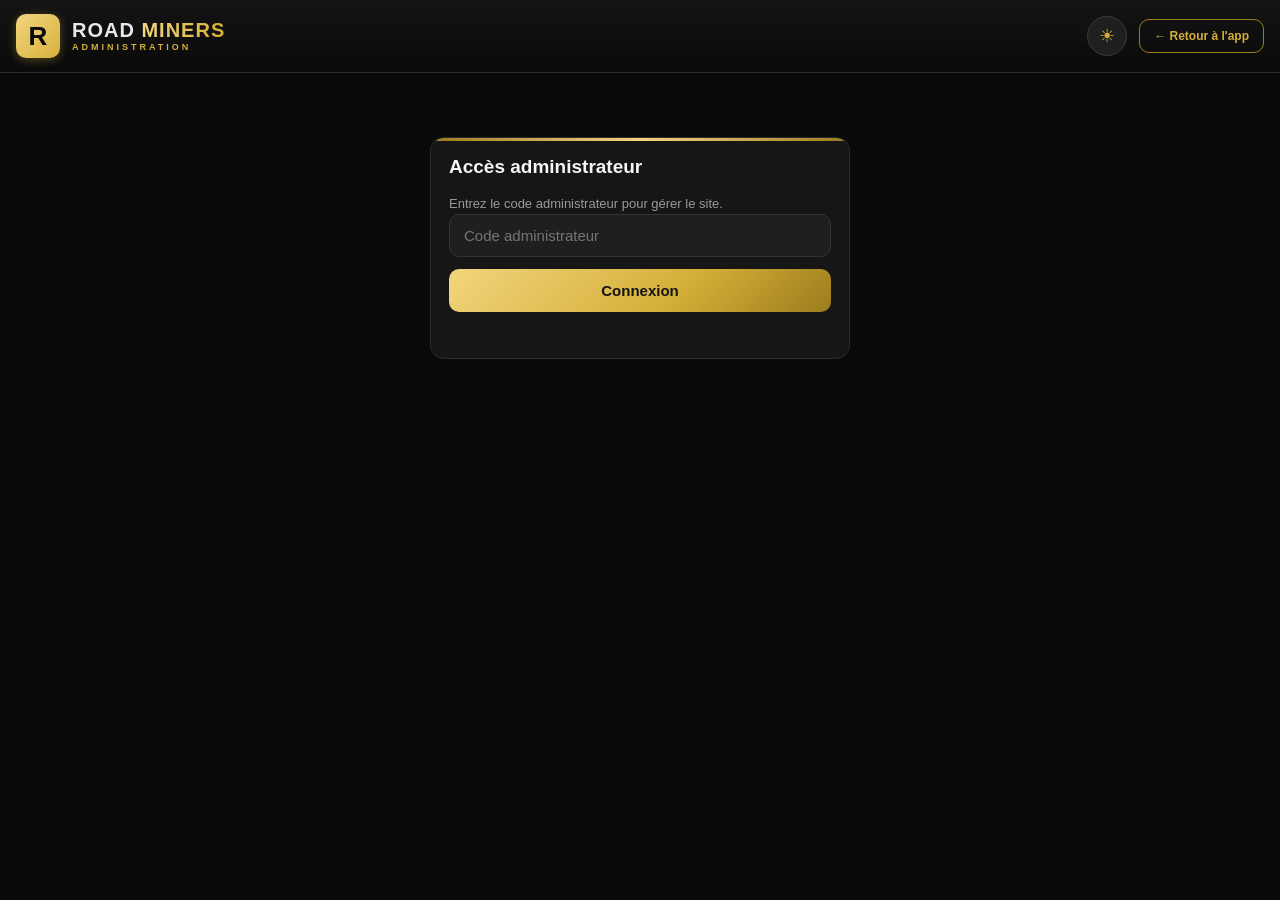
<file: admin.html>
<!DOCTYPE html>
<html lang="fr">
<head>
<meta charset="UTF-8">
<meta name="viewport" content="width=device-width, initial-scale=1.0, viewport-fit=cover">
<meta name="theme-color" content="#0a0a0a">
<meta name="robots" content="noindex">
<title>ROAD MINERS — Administration</title>
<link rel="icon" href="icons/icon-192.png">
<link rel="stylesheet" href="styles.css">
</head>
<body>

<header class="app-header">
  <div class="logo-mark">R</div>
  <div class="logo-text">
    <span class="logo-road">ROAD</span> <span class="logo-miner">MINERS</span>
    <small>ADMINISTRATION</small>
  </div>
  <button id="btn-theme" class="btn-theme" aria-label="Changer de thème">&#9788;</button>
  <a href="index.html" class="btn-outline" style="padding:9px 14px;font-size:12px">&larr; Retour à l'app</a>
</header>

<main id="app" style="height:calc(100dvh - 73px)">
  <section class="view active">

    <!-- Connexion -->
    <div id="adm-login" class="detail-card" style="max-width:420px;margin:48px auto">
      <h2>Accès administrateur</h2>
      <p class="hint-note">Entrez le code administrateur pour gérer le site.</p>
      <input type="password" id="adm-code" class="adm-input" placeholder="Code administrateur" autocomplete="off">
      <button class="btn-gold" id="adm-login-btn" style="width:100%;margin-top:12px">Connexion</button>
      <p id="adm-err" class="blocker-err"></p>
    </div>

    <!-- Tableau de bord -->
    <div id="adm-dash" hidden>

      <div class="adm-tabs">
        <button class="adm-tab-btn active" data-tab="tab-statut">Statut</button>
        <button class="adm-tab-btn" data-tab="tab-codes">Codes d'accès</button>
        <button class="adm-tab-btn" data-tab="tab-achats">Achats</button>
        <button class="adm-tab-btn" data-tab="tab-voyages">Voyages</button>
        <button class="adm-tab-btn" data-tab="tab-systeme">Système</button>
      </div>

      <div class="adm-tab active" id="tab-statut">
      <div class="detail-card">
        <div class="adm-status-row">
          <span id="adm-status-badge" class="verdict">…</span>
          <span class="hint-note" id="adm-status-when" style="margin:0"></span>
        </div>
        <label class="adm-label" for="adm-msg">Message affiché aux visiteurs pendant le blocage :</label>
        <textarea id="adm-msg" class="adm-input" rows="2"></textarea>
        <div class="adm-btn-row">
          <button class="btn-gold" id="adm-toggle" style="flex:1">…</button>
          <button class="btn-outline" id="adm-save-msg" style="flex:1">Enregistrer le message</button>
        </div>
        <p class="hint-note">Quand le site est bloqué : les visiteurs voient ce message et doivent entrer un code d'accès valide. Le tableau de bord admin reste toujours accessible.</p>
      </div>
      </div>

      <div class="adm-tab" id="tab-codes">
      <div class="detail-card">
        <div id="adm-codes"><p class="hint-note">Chargement…</p></div>
        <div class="adm-add">
          <input id="adm-new-code" class="adm-input" placeholder="Nouveau code (ex. MARIE-2026)">
          <input id="adm-new-label" class="adm-input" placeholder="Note (ex. employée Marie)">
          <div class="adm-btn-row">
            <select id="adm-new-role" class="adm-input" style="flex:1">
              <option value="guest">Invité — entre même si le site est bloqué</option>
              <option value="admin">Administrateur — accès à ce tableau de bord</option>
            </select>
            <button class="btn-gold" id="adm-add">Ajouter</button>
          </div>
        </div>
        <p class="hint-note">Un code « invité » débloque l'app pour une personne précise. Désactivez-le pour le révoquer sans le perdre, ou supprimez-le. Le dernier code admin actif ne peut pas être supprimé.</p>
      </div>
      </div>

      <div class="adm-tab" id="tab-achats">
      <h3 class="section-title" style="margin-top:0">Statistiques des achats</h3>
      <div class="detail-card" id="adm-tx-stats"><p class="hint-note">Chargement…</p></div>

      <h3 class="section-title">Transactions enregistrées</h3>
      <div class="detail-card">
        <div id="adm-tx"><p class="hint-note">Chargement…</p></div>
        <button class="btn-outline" id="adm-tx-export" style="width:100%;margin-top:12px">&#11015; Exporter le registre (CSV)</button>
      </div>
      </div>

      <div class="adm-tab" id="tab-voyages">
      <div id="trip-list"><p class="hint-note">Chargement…</p></div>
      <button class="btn-gold" id="trip-new" style="width:100%;margin-top:10px">&#10010; Nouveau voyage</button>

      <div id="trip-form" hidden>
        <div class="detail-card" style="margin-top:14px">
          <input id="trip-title" class="adm-input" placeholder="Nom du voyage (ex. Journée d'achat — Alberta)">
          <label class="adm-label" for="trip-emp1">Employé :</label>
          <select id="trip-emp1" class="adm-input"></select>
          <label class="adm-label" for="trip-emp2">Coéquipier (optionnel — il disparaît des employés disponibles ailleurs) :</label>
          <select id="trip-emp2" class="adm-input"></select>

          <h3 class="section-title">Jours — couche &amp; journée d'achat</h3>
          <div id="trip-days"></div>
          <button class="btn-outline" id="trip-add-day" style="width:100%">&#10010; Ajouter un jour</button>

          <div class="adm-btn-row">
            <button class="btn-gold" id="trip-save" style="flex:1">Enregistrer le voyage</button>
            <button class="btn-outline" id="trip-cancel" style="flex:1">Annuler</button>
          </div>
        </div>
      </div>
      </div>

      <div class="adm-tab" id="tab-systeme">
      <div class="detail-card" id="adm-stats"><p class="hint-note">Chargement…</p></div>
      </div>

      <button class="btn-outline" id="adm-logout" style="width:100%;margin:20px 0">Se déconnecter</button>
    </div>

  </section>
</main>

<!-- ============ MODAL DÉTAIL TRANSACTION ============ -->
<div id="tx-modal" class="blocker" hidden>
  <div class="blocker-panel" style="max-width:520px;text-align:left;max-height:88vh;overflow-y:auto">
    <div style="display:flex;justify-content:space-between;align-items:center;margin-bottom:12px">
      <strong style="color:var(--gold)">Détail de la transaction</strong>
      <button id="tx-modal-close" class="row-del" aria-label="Fermer">&times;</button>
    </div>
    <div id="tx-modal-body"></div>
  </div>
</div>

<div id="toast" class="toast" hidden></div>

<script src="config.js"></script>
<script src="admin.js"></script>
</body>
</html>
</file>
<file: styles.css>
/* ===== ROAD MINERS — thème or & noir ===== */
:root {
  --gold: #d4af37;
  --gold-light: #f2d57e;
  --gold-dark: #9c7c1e;
  --bg: #0a0a0a;
  --bg-card: #161616;
  --bg-raised: #1f1f1f;
  --text: #f5f5f5;
  --text-dim: #9a9a9a;
  --green: #2ecc71;
  --red: #e74c3c;
  --radius: 14px;
}

/* ----- Animations ----- */
@keyframes fadeSlideIn {
  from { opacity: 0; transform: translateY(14px); }
  to { opacity: 1; transform: translateY(0); }
}
@keyframes popIn {
  0% { opacity: 0; transform: scale(.85); }
  70% { transform: scale(1.03); }
  100% { opacity: 1; transform: scale(1); }
}
@keyframes shimmer {
  0% { background-position: -200% center; }
  100% { background-position: 200% center; }
}
@keyframes pulseRing {
  0% { box-shadow: 0 0 0 0 rgba(212,175,55,.45); }
  70% { box-shadow: 0 0 0 14px rgba(212,175,55,0); }
  100% { box-shadow: 0 0 0 0 rgba(212,175,55,0); }
}
@keyframes toastIn {
  from { transform: translateX(-50%) translateY(20px); opacity: 0; }
  to { transform: translateX(-50%) translateY(0); opacity: 1; }
}
@keyframes glowText {
  0%, 100% { text-shadow: 0 0 6px rgba(212,175,55,.25); }
  50% { text-shadow: 0 0 14px rgba(212,175,55,.55); }
}

* { box-sizing: border-box; margin: 0; padding: 0; }

html { -webkit-text-size-adjust: 100%; height: 100%; }

body {
  background: var(--bg);
  color: var(--text);
  font-family: -apple-system, BlinkMacSystemFont, "Segoe UI", Roboto, Arial, sans-serif;
  height: 100%;
  overflow: hidden;   /* page figée : seul #app défile */
}

#app {
  height: calc(100dvh - 73px - 66px); /* moins en-tête et menu du bas */
  overflow-y: auto;
  -webkit-overflow-scrolling: touch;
}

/* ----- En-tête ----- */
.app-header {
  display: flex;
  align-items: center;
  gap: 12px;
  padding: 14px 16px;
  background: linear-gradient(180deg, #141414, #0a0a0a);
  border-bottom: 1px solid #2a2a2a;
  position: sticky;
  top: 0;
  z-index: 10;
}
.logo-mark {
  width: 44px; height: 44px;
  display: grid; place-items: center;
  font-size: 26px; font-weight: 900; color: #0a0a0a;
  background: linear-gradient(135deg, var(--gold-light), var(--gold) 55%, var(--gold-dark));
  background-size: 200% 200%;
  border-radius: 10px;
  box-shadow: 0 2px 10px rgba(212, 175, 55, .35);
  animation: shimmer 4s linear infinite;
}
.logo-text { font-size: 20px; font-weight: 800; letter-spacing: 1px; line-height: 1.1; animation: glowText 3.5s ease-in-out infinite; }
.logo-road { color: #e8e8e8; }
.logo-miner {
  background: linear-gradient(90deg, var(--gold-light), var(--gold));
  -webkit-background-clip: text; background-clip: text; color: transparent;
}
.logo-text small {
  display: block;
  font-size: 9px; font-weight: 600; letter-spacing: 3px;
  color: var(--gold); margin-top: 2px;
}
.btn-install {
  margin-left: auto;
  background: linear-gradient(135deg, var(--gold-light), var(--gold) 60%, var(--gold-dark));
  color: #141414; font-weight: 800; font-size: 12.5px;
  border: none; border-radius: 999px;
  padding: 9px 14px; cursor: pointer;
  animation: pulseRing 2.6s ease-out infinite;
  white-space: nowrap;
}
.btn-install:active { transform: scale(.95); }
.btn-theme {
  margin-left: auto;
  background: var(--bg-raised);
  color: var(--gold); font-size: 18px;
  border: 1px solid #3a3a3a; border-radius: 50%;
  width: 40px; height: 40px;
  display: grid; place-items: center;
  cursor: pointer;
  transition: transform .2s ease;
}
.btn-theme:active { transform: rotate(40deg) scale(.92); }
.btn-theme + .btn-install { margin-left: 10px; }

/* ----- Thème clair ----- */
[data-theme="light"] {
  --bg: #f6f3ea;
  --bg-card: #ffffff;
  --bg-raised: #efe9da;
  --text: #1a1a1a;
  --text-dim: #6b6b6b;
}
[data-theme="light"] body { background: var(--bg); }
[data-theme="light"] .app-header {
  background: linear-gradient(180deg, #ffffff, #f6f3ea);
  border-bottom-color: #e0d8c4;
}
[data-theme="light"] .logo-road { color: #1a1a1a; }
[data-theme="light"] .results li,
[data-theme="light"] .melt-card,
[data-theme="light"] .detail-card,
[data-theme="light"] .caracs,
[data-theme="light"] .history-list li {
  border-color: #e0d8c4;
  box-shadow: 0 1px 4px rgba(120, 100, 40, .08);
}
[data-theme="light"] .spot-chip {
  background: rgba(255, 255, 255, .9);
  border-color: #e0d8c4;
}
[data-theme="light"] .tier,
[data-theme="light"] .melt-row-item select,
[data-theme="light"] .melt-row-item input,
[data-theme="light"] #search-input,
[data-theme="light"] .realprice-input input,
[data-theme="light"] .custom-pct-row input {
  background: #fff;
  border-color: #ddd3ba;
  color: #1a1a1a;
}
[data-theme="light"] .melt-mat { background: linear-gradient(180deg, #fff8e6, #f3e8c8) !important; }
[data-theme="light"] .bottom-nav { background: #fff; border-top-color: #e0d8c4; }
[data-theme="light"] .btn-back { color: var(--gold-dark); }
[data-theme="light"] .hint-title, [data-theme="light"] .section-title { color: var(--gold-dark); }
[data-theme="light"] .chip { background: #fff; border-color: #ddd3ba; color: var(--gold-dark); }
[data-theme="light"] #spot-chart { opacity: .22; }
[data-theme="light"] #bg-fx { opacity: .35; }
[data-theme="light"] .btn-outline { background: rgba(255,255,255,.6); }

/* ----- Vues ----- */
.view { display: none; padding: 16px; max-width: 720px; margin: 0 auto; }
.view.active { display: block; }

/* ----- Recherche ----- */
.search-box { position: relative; }
#search-input {
  width: 100%;
  padding: 15px 44px 15px 16px;
  font-size: 17px;
  color: var(--text);
  background: var(--bg-raised);
  border: 1px solid #333;
  border-radius: var(--radius);
  outline: none;
}
#search-input:focus { border-color: var(--gold); box-shadow: 0 0 0 3px rgba(212,175,55,.15); }
.btn-clear {
  position: absolute; right: 8px; top: 50%; transform: translateY(-50%);
  background: none; border: none; color: var(--text-dim);
  font-size: 26px; padding: 4px 10px; cursor: pointer;
}

.quick-hints { margin-top: 22px; }
.hint-title { color: var(--gold); font-weight: 700; margin-bottom: 10px; font-size: 14px; }
.hint-chips { display: flex; flex-wrap: wrap; gap: 8px; }
.chip {
  background: var(--bg-raised); color: var(--gold-light);
  border: 1px solid #3a3a3a; border-radius: 999px;
  padding: 8px 14px; font-size: 13px; cursor: pointer;
}
.chip:active { background: #2a2a2a; }
.hint-note { color: var(--text-dim); font-size: 13px; margin-top: 16px; line-height: 1.5; }

.results { list-style: none; margin-top: 14px; }
.results li {
  background: var(--bg-card);
  border: 1px solid #262626;
  border-left: 3px solid var(--gold);
  border-radius: 10px;
  padding: 12px 14px;
  margin-bottom: 8px;
  cursor: pointer;
  animation: popIn .28s ease both;
  transition: transform .15s ease, border-color .15s ease;
}
.results li:hover { transform: translateX(3px); border-color: var(--gold-dark); }
.results li:active { background: var(--bg-raised); }
.result-title { font-weight: 700; font-size: 15px; }
.result-sub { color: var(--text-dim); font-size: 12.5px; margin-top: 3px; }
.result-price { color: var(--gold); font-weight: 800; float: right; }
.results-count { color: var(--text-dim); font-size: 12.5px; margin-top: 8px; text-align: center; }

/* ----- Pièce 3D tournoyante (pile / face) ----- */
.coin3d-scene {
  perspective: 900px;
  display: grid; place-items: center;
  margin: 4px 0 18px;
  touch-action: pan-y;          /* scroll vertical libre, drag horizontal pour la pièce */
  cursor: grab;
  user-select: none;
}
.coin3d-scene:active { cursor: grabbing; }
.coin3d {
  position: relative;
  width: 148px; height: 148px;
  transform-style: preserve-3d;
  /* rotation pilotée en JS (lente + manipulable) */
}
.coin3d::before {  /* tranche de la pièce */
  content: "";
  position: absolute; inset: -3px;
  border-radius: 50%;
  background: conic-gradient(#8a6d1c, #f2d57e, #8a6d1c, #f2d57e, #8a6d1c);
  transform: translateZ(-3px);
}
.coin-face {
  position: absolute; inset: 0;
  border-radius: 50%;
  display: grid; place-items: center; align-content: center;
  text-align: center; padding: 14px;
  backface-visibility: hidden;
  border: 3px solid #9c7c1e;
  box-shadow: inset 0 0 22px rgba(90, 65, 5, .45);
}
.coin-front {
  background: radial-gradient(circle at 35% 28%, #f9e7a5, #d4af37 55%, #9c7c1e);
  color: #3a2c05;
}
.coin-back {
  background: radial-gradient(circle at 60% 30%, #ecd27f, #b8912c 55%, #7a5f16);
  color: #2e2304;
  transform: rotateY(180deg);
}
.coin-face .cf-title { font-weight: 900; font-size: 13.5px; line-height: 1.25; text-shadow: 0 1px 0 rgba(255,255,255,.5); }
.coin-face .cf-sub { font-size: 10px; font-weight: 700; margin-top: 5px; opacity: .75; letter-spacing: .5px; }
.coin-face .cf-price { font-weight: 900; font-size: 17px; text-shadow: 0 1px 0 rgba(255,255,255,.45); }
.coin-face .cf-logo { font-size: 30px; font-weight: 900; opacity: .35; letter-spacing: 1px; }
/* faces avec vraies photos Numista */
.coin-face.has-img {
  background-size: cover;
  background-position: center;
  border-color: var(--gold);
}
.coin-face.has-img .cf-badge {
  position: absolute; bottom: 8px; left: 50%;
  transform: translateX(-50%);
  max-width: 86%;
  background: rgba(10, 10, 10, .78);
  color: var(--gold-light);
  font-size: 9.5px; font-weight: 700;
  padding: 3px 9px; border-radius: 999px;
  white-space: nowrap; overflow: hidden; text-overflow: ellipsis;
}

/* ----- Caractéristiques (Numista / Monnaie royale) ----- */
.caracs {
  background: var(--bg-card);
  border: 1px solid #2c2c2c;
  border-radius: var(--radius);
  padding: 6px 14px;
}
.carac-row {
  display: flex; justify-content: space-between; gap: 12px;
  padding: 8px 0;
  border-bottom: 1px solid #222;
  font-size: 13.5px;
}
.carac-row:last-child { border-bottom: none; }
.carac-k { color: var(--text-dim); font-weight: 600; flex-shrink: 0; }
.carac-v { text-align: right; color: var(--text); }
.carac-side {
  border-top: 1px solid #2c2c2c;
  padding: 10px 0;
  font-size: 12.5px;
  color: var(--text-dim);
}
.carac-side-title { color: var(--gold); font-weight: 800; font-size: 12px; letter-spacing: 1px; margin-bottom: 4px; }
.carac-lettering { color: var(--gold-light); font-style: italic; margin-top: 4px; }
.carac-eng { margin-top: 4px; font-size: 12px; }

/* ----- Détail ----- */
.btn-back {
  background: none; border: none; color: var(--gold);
  font-size: 15px; font-weight: 600; padding: 6px 0 14px; cursor: pointer;
}
.detail-card {
  background: var(--bg-card);
  border: 1px solid #2c2c2c;
  border-radius: var(--radius);
  padding: 18px;
  position: relative;
  overflow: hidden;
}
.detail-card::before {
  content: "";
  position: absolute; inset: 0 0 auto 0; height: 3px;
  background: linear-gradient(90deg, var(--gold-dark), var(--gold-light), var(--gold-dark));
}
.verdict {
  display: inline-block;
  background: var(--green); color: #06270f;
  font-weight: 900; font-size: 13px; letter-spacing: 1px;
  padding: 5px 12px; border-radius: 999px; margin-bottom: 10px;
  animation: popIn .4s ease both;
}
.verdict.no { background: var(--red); color: #fff; }
.verdict.info { background: var(--gold); color: #141414; }
.detail-card h2 { font-size: 19px; margin-bottom: 6px; }
.detail-ref { color: var(--text-dim); font-size: 13px; line-height: 1.5; }
.detail-price { margin-top: 12px; font-size: 15px; }
.detail-price strong { color: var(--gold); font-size: 20px; }
.detail-melt { margin-top: 8px; font-size: 13.5px; color: var(--text-dim); }
.detail-melt strong { color: var(--gold-light); font-size: 16px; }
.badge-melt {
  display: inline-block;
  background: var(--red); color: #fff;
  font-size: 10px; font-weight: 800; letter-spacing: .5px;
  padding: 3px 8px; border-radius: 999px;
  vertical-align: middle;
  animation: popIn .3s ease both;
}

.section-title {
  color: var(--gold); font-size: 14px; letter-spacing: .5px;
  margin: 24px 0 10px;
}

/* ----- Paliers ----- */
.tiers { display: grid; grid-template-columns: repeat(4, 1fr); gap: 8px; }
.tier {
  background: var(--bg-raised);
  border: 1px solid #2c2c2c;
  border-radius: 10px;
  padding: 10px 6px;
  text-align: center;
  animation: popIn .3s ease both;
}
.tier:nth-child(2) { animation-delay: .03s; }
.tier:nth-child(3) { animation-delay: .06s; }
.tier:nth-child(4) { animation-delay: .09s; }
.tier:nth-child(5) { animation-delay: .12s; }
.tier:nth-child(6) { animation-delay: .15s; }
.tier:nth-child(7) { animation-delay: .18s; }
.tier:nth-child(8) { animation-delay: .21s; }
.tier .pct { display: block; color: var(--text-dim); font-size: 12px; font-weight: 700; }
.tier .val { display: block; color: var(--gold-light); font-size: 15px; font-weight: 800; margin-top: 4px; }
.tier.full { border-color: var(--gold); background: rgba(212,175,55,.08); }

/* ----- Prix réel ----- */
.realprice-zone { display: flex; flex-direction: column; gap: 12px; }
.realprice-input label { display: block; color: var(--text-dim); font-size: 13px; margin-bottom: 6px; }
.realprice-input input {
  width: 100%; padding: 13px 14px; font-size: 17px;
  color: var(--text); background: var(--bg-raised);
  border: 1px solid #333; border-radius: 10px; outline: none;
}
.realprice-input input:focus { border-color: var(--gold); }
.margin-info { font-size: 14px; color: var(--text-dim); }
.margin-info strong { color: var(--green); }

/* ----- Boutons ----- */
.btn-gold {
  background: linear-gradient(135deg, var(--gold-light), var(--gold) 60%, var(--gold-dark));
  color: #141414; font-weight: 800; font-size: 15px;
  border: none; border-radius: 10px;
  padding: 13px 18px; cursor: pointer;
}
.btn-gold:active { filter: brightness(1.1); }
.btn-outline {
  display: inline-block; text-align: center; text-decoration: none;
  background: none; color: var(--gold);
  border: 1px solid var(--gold-dark); border-radius: 10px;
  padding: 12px 16px; font-weight: 700; font-size: 14px; cursor: pointer;
}
.btn-save { width: 100%; margin-top: 26px; }

/* ----- Historique ----- */
.history-list { list-style: none; }
.history-list li {
  background: var(--bg-card); border: 1px solid #262626;
  border-radius: 10px; padding: 12px 14px; margin-bottom: 8px;
  font-size: 14px;
}
.history-list .h-date { color: var(--text-dim); font-size: 12px; }
.history-list .h-price { color: var(--gold); font-weight: 800; }
#btn-clear-history { margin-top: 16px; width: 100%; }

/* ----- Navigation basse ----- */
.bottom-nav {
  position: fixed; left: 0; right: 0; bottom: 0;
  display: flex;
  background: #111;
  border-top: 1px solid #2a2a2a;
  padding-bottom: env(safe-area-inset-bottom);
  z-index: 20;
}
.nav-btn {
  flex: 1; background: none; border: none;
  color: var(--text-dim); font-size: 12px; font-weight: 600;
  padding: 10px 0 12px; cursor: pointer;
  display: flex; flex-direction: column; align-items: center; gap: 3px;
}
.nav-btn.active { color: var(--gold); }
.nav-icon { font-size: 19px; }

.row-del {
  background: none; border: none; color: var(--text-dim);
  font-size: 22px; padding: 4px 10px; cursor: pointer; flex-shrink: 0;
}
.badge-cat {
  font-size: 10px; font-weight: 700; color: #141414;
  background: var(--gold); border-radius: 4px;
  padding: 1px 5px; vertical-align: middle;
}

/* ----- Comparaison des prix ----- */
.cmp-card {
  background: var(--bg-card);
  border: 1px solid #262626;
  border-radius: var(--radius);
  padding: 14px;
}
.cmp-head {
  display: flex; justify-content: space-between; align-items: center;
  gap: 10px; flex-wrap: wrap;
  margin-bottom: 12px;
}
.cmp-metals { display: flex; gap: 6px; flex-wrap: wrap; }
.cmp-unit { display: flex; gap: 6px; }
.cmp-m, .cmp-u {
  background: var(--bg-raised); color: var(--text-dim);
  border: 1px solid #333; border-radius: 999px;
  padding: 7px 13px; font-size: 12px; font-weight: 700; cursor: pointer;
}
.cmp-m.active, .cmp-u.active {
  background: linear-gradient(135deg, var(--gold-light), var(--gold));
  color: #141414; border-color: var(--gold-dark);
}
.cmp-row {
  display: flex; gap: 10px;
  overflow-x: auto;
  -webkit-overflow-scrolling: touch;
  scroll-snap-type: x mandatory;
  padding-bottom: 4px;
}
.cmp-item {
  min-width: 148px;
  scroll-snap-align: start;
  background: var(--bg-raised);
  border: 1px solid #2c2c2c;
  border-radius: 12px;
  padding: 14px;
  animation: popIn .3s ease both;
}
.cmp-label { color: var(--text-dim); font-size: 12px; font-weight: 700; }
.cmp-price {
  font-size: 21px; font-weight: 900; letter-spacing: -.5px;
  color: var(--text); margin-top: 6px;
}
.cmp-unit-label { color: var(--text-dim); font-size: 11px; margin: 4px 0 9px; }
.cmp-na { background: rgba(154,154,154,.14); color: var(--text-dim); }
[data-theme="light"] .cmp-card { border-color: #e0d8c4; }
[data-theme="light"] .cmp-item { background: #fff; border-color: #e0d8c4; }

/* ----- Calculateur de fonte ----- */
.melt-card {
  position: relative;
  background: var(--bg-card); border: 1px solid #262626;
  border-radius: var(--radius); padding: 14px;
  overflow: hidden;
}
#gold-fx {
  position: absolute; inset: 0;
  width: 100%; height: 100%;
  pointer-events: none;
  z-index: 2;
}
.melt-card > *:not(#gold-fx) { position: relative; z-index: 3; }
.melt-row { display: flex; gap: 10px; margin-bottom: 10px; }
.melt-field { flex: 1; }
.melt-field label { display: block; color: var(--text-dim); font-size: 12.5px; margin-bottom: 5px; }
.melt-field input, .melt-field select {
  width: 100%; padding: 11px 12px; font-size: 15px;
  color: var(--text); background: var(--bg-raised);
  border: 1px solid #333; border-radius: 10px; outline: none;
}
.melt-field input:focus, .melt-field select:focus { border-color: var(--gold); }
.melt-grow { flex: 3; }
.melt-qty { flex: 1; }
.melt-result { font-size: 15px; margin-top: 6px; }
.melt-result strong { color: var(--gold); }

/* ----- Ticker cours en direct ----- */
#spot-chart {
  position: fixed; inset: 0;
  width: 100%; height: 100%;
  z-index: 0;
  pointer-events: none;
  opacity: .16;
}
#bg-fx {
  position: fixed; inset: 0;
  width: 100%; height: 100%;
  z-index: 0;
  pointer-events: none;
  opacity: .5;
}
.app-header, #app, .bottom-nav { position: relative; z-index: 1; }
.spot-grid {
  position: relative;
  display: grid; grid-template-columns: repeat(2, 1fr);
  gap: 8px;
  margin-top: 10px;
}
.spot-chip {
  background: rgba(22, 22, 22, .82);
  backdrop-filter: blur(2px);
  border: 1px solid #2c2c2c;
  border-left: 3px solid var(--gold);
  border-radius: 14px;
  padding: 12px 14px 8px;
  display: flex; flex-direction: column; gap: 4px;
}
.spot-chip-head { display: flex; align-items: center; gap: 9px; }
.spot-dot { width: 14px; height: 14px; border-radius: 50%; box-shadow: 0 0 8px rgba(212,175,55,.5); flex-shrink: 0; }
.spot-code { color: var(--text-dim); font-size: 10.5px; font-weight: 600; letter-spacing: .5px; }
.spot-big {
  font-size: 24px; font-weight: 900; letter-spacing: -.5px;
  color: var(--text);
  margin-top: 4px;
}
.spot-changes { display: flex; gap: 6px; flex-wrap: wrap; }
.chg {
  font-size: 11px; font-weight: 800;
  padding: 3px 8px; border-radius: 8px;
}
.chg.up { background: rgba(46,204,113,.14); color: #2ecc71; }
.chg.down { background: rgba(231,76,60,.14); color: #e74c3c; }
.spot-cad { color: var(--gold-light); font-weight: 700; font-size: 13px; }
.spot-cad small { color: var(--text-dim); font-weight: 400; font-size: 10px; }
.spark { width: 100%; height: 46px; display: block; margin-top: 6px; }
.live-dot {
  display: inline-block; width: 8px; height: 8px; border-radius: 50%;
  background: #2ecc71; margin-right: 7px;
  box-shadow: 0 0 8px rgba(46,204,113,.8);
  animation: livePulse 1.6s ease-in-out infinite;
}
@keyframes livePulse {
  0%, 100% { opacity: 1; transform: scale(1); }
  50% { opacity: .3; transform: scale(.8); }
}
.spot-name { color: var(--gold); font-size: 12px; font-weight: 800; letter-spacing: 1px; text-transform: uppercase; }
.spot-usd { font-size: 14px; font-weight: 700; }
.spot-cad { font-size: 13px; color: var(--gold-light); font-weight: 700; }
.spot-chip small { color: var(--text-dim); font-weight: 400; font-size: 10px; }
.spot-when {
  grid-column: 1 / -1;
  color: var(--text-dim); font-size: 11px; text-align: right;
}
#melt-tiers { margin-top: 10px; }
.melt-row-item {
  display: grid;
  grid-template-columns: 1fr 82px 78px auto 30px;
  gap: 6px;
  align-items: center;
  margin-bottom: 8px;
}
.melt-head {
  display: grid;
  grid-template-columns: 1fr 82px 78px auto 30px;
  gap: 6px;
  padding: 0 2px 6px;
  font-size: 10.5px; font-weight: 800; letter-spacing: 1px;
  color: var(--gold);
}
.melt-row-item select, .melt-row-item input {
  width: 100%; padding: 11px 8px; font-size: 14px;
  color: var(--text); background: var(--bg-raised);
  border: 1px solid #333; border-radius: 10px; outline: none;
}
.melt-row-item select:focus, .melt-row-item input:focus { border-color: var(--gold); }
/* sélecteur de carat bien visible */
.melt-mat {
  border: 1.5px solid var(--gold) !important;
  color: var(--gold-light) !important;
  font-weight: 800 !important;
  font-size: 15px !important;
  background: linear-gradient(180deg, #241f10, #171307) !important;
}
.melt-pct { color: var(--gold-light) !important; font-weight: 700; }
.mp-sel {
  background: rgba(212,175,55,.18);
  border-radius: 6px; padding: 1px 5px;
}
.mp-sel b { color: var(--gold); }
.melt-val {
  color: var(--gold); font-weight: 800; font-size: 13px;
  min-width: 74px; text-align: right;
  display: flex; flex-direction: column; line-height: 1.2;
}
.melt-val small {
  color: var(--text-dim); font-weight: 600; font-size: 10.5px;
}
.btn-add { width: 100%; margin: 4px 0 10px; }
.melt-pcts {
  grid-column: 1 / -1;
  display: flex; flex-wrap: wrap; gap: 4px 10px;
  padding: 2px 2px 6px;
}
.melt-pcts:empty { padding: 0; }
.mp { font-size: 11px; color: var(--text-dim); white-space: nowrap; }
.mp b { color: var(--gold-light); font-weight: 700; }
.melt-total-label {
  display: block; font-size: 12px; font-weight: 700;
  color: var(--text-dim); letter-spacing: .5px; margin-bottom: 2px;
}
.melt-total {
  font-size: 26px; color: var(--gold);
  text-shadow: 0 0 18px rgba(212,175,55,.35);
}
.custom-pct { margin-top: 12px; }
.custom-pct label {
  display: block; font-size: 12px; font-weight: 700;
  color: var(--text-dim); margin-bottom: 6px;
}
.custom-pct-row { display: flex; align-items: center; gap: 8px; }
.custom-pct-row input {
  width: 90px; padding: 11px 10px; font-size: 16px; font-weight: 700;
  color: var(--gold-light); background: var(--bg-raised);
  border: 1.5px solid var(--gold); border-radius: 10px; outline: none;
  text-align: center;
}
.custom-pct-sign { color: var(--gold); font-weight: 800; font-size: 16px; }
.custom-pct-row strong { color: var(--gold); font-size: 20px; }

/* ----- Tableau des titrages (carats) ----- */
.karat-card {
  background: var(--bg-card);
  border: 1px solid #262626;
  border-radius: var(--radius);
  padding: 6px 10px;
  overflow-x: auto;             /* défilement horizontal sur très petit écran */
  -webkit-overflow-scrolling: touch;
}
.karat-table {
  width: 100%;
  min-width: 520px;
  border-collapse: collapse;
  font-size: 13px;
}
.karat-table th {
  text-align: left;
  color: var(--gold);
  font-size: 10.5px;
  font-weight: 800;
  letter-spacing: 1px;
  text-transform: uppercase;
  padding: 10px 8px 8px;
  border-bottom: 1px solid var(--gold-dark);
  white-space: nowrap;
}
.karat-table td {
  padding: 9px 8px;
  border-bottom: 1px solid #222;
  vertical-align: middle;
}
.karat-table tbody tr:last-child td { border-bottom: none; }
.karat-table tbody tr { transition: background .15s ease; }
.karat-table tbody tr:hover { background: rgba(212, 175, 55, .06); }
.karat-table td strong { color: var(--gold-light); font-size: 15px; }
.karat-parts {
  display: block;
  color: var(--text-dim);
  font-size: 10px;
  margin-top: 1px;
}
.karat-mil { color: var(--gold); font-weight: 800; white-space: nowrap; }
.karat-bar {
  width: 74px;
  height: 7px;
  border-radius: 99px;
  background: #2a2a2a;
  overflow: hidden;
  margin-bottom: 4px;
}
.karat-bar span {
  display: block;
  height: 100%;
  border-radius: 99px;
  background: linear-gradient(90deg, var(--gold-dark), var(--gold-light));
}
.karat-pct { color: var(--text-dim); font-size: 11px; font-weight: 700; white-space: nowrap; }
.karat-usage { color: var(--text-dim); font-size: 12px; line-height: 1.4; }
[data-theme="light"] .karat-card { border-color: #e0d8c4; }
[data-theme="light"] .karat-bar { background: #e5dec9; }
[data-theme="light"] .karat-table td { border-bottom-color: #ece5d2; }

/* ----- Valeur faciale ----- */
.face-card {
  background: var(--bg-card);
  border: 1px solid #262626;
  border-radius: var(--radius);
  padding: 14px;
}
.face-card .custom-pct-row input { flex: 1; max-width: 200px; width: auto; }
[data-theme="light"] .face-card { border-color: #e0d8c4; }

/* ----- Calculateur argent (lots de pièces) ----- */
.agc-card {
  background: var(--bg-card);
  border: 1px solid #262626;
  border-radius: var(--radius);
  padding: 14px;
}
.agc-head, .agc-row {
  display: grid;
  grid-template-columns: 1fr 62px 90px;
  gap: 8px;
  align-items: center;
}
.agc-head {
  padding: 0 2px 6px;
  font-size: 10.5px; font-weight: 800; letter-spacing: 1px;
  color: var(--gold);
}
.agc-head span:last-child { text-align: right; }
.agc-row { padding: 5px 0; border-bottom: 1px solid #222; }
.agc-row:last-of-type { border-bottom: none; }
.agc-label { font-size: 12.5px; line-height: 1.3; }
.agc-label small { display: block; color: var(--text-dim); font-size: 10px; }
.agc-qty {
  width: 100%; padding: 8px 4px; font-size: 14px; text-align: center;
  color: var(--text); background: var(--bg-raised);
  border: 1px solid #333; border-radius: 8px; outline: none;
}
.agc-qty:focus { border-color: var(--gold); }
.agc-sub { color: var(--gold); font-weight: 800; font-size: 13px; text-align: right; }
.agc-card .custom-pct-row { margin-top: 10px; }
.agc-card .custom-pct-row input { flex: 1; max-width: 180px; width: auto; }
[data-theme="light"] .agc-card { border-color: #e0d8c4; }
[data-theme="light"] .agc-row { border-bottom-color: #ece5d2; }
[data-theme="light"] .agc-qty { background: #fff; border-color: #ddd3ba; color: #1a1a1a; }

/* ----- Guide (manuel de formation) ----- */
.guide-block {
  background: var(--bg-card);
  border: 1px solid #262626;
  border-radius: var(--radius);
  margin-bottom: 10px;
  overflow: hidden;
}
.guide-block summary {
  cursor: pointer;
  list-style: none;
  padding: 14px 16px;
  color: var(--gold);
  font-weight: 800;
  font-size: 14px;
  display: flex; justify-content: space-between; align-items: center; gap: 10px;
}
.guide-block summary::-webkit-details-marker { display: none; }
.guide-block summary::after {
  content: "\25BE";
  font-size: 12px;
  transition: transform .2s ease;
  flex-shrink: 0;
}
.guide-block[open] summary::after { transform: rotate(180deg); }
.guide-body {
  padding: 0 16px 14px;
  font-size: 13px;
  color: var(--text-dim);
  line-height: 1.55;
}
.guide-body p { margin: 8px 0; }
.guide-body ul { padding-left: 18px; margin: 6px 0; }
.guide-body li { margin-bottom: 6px; }
.guide-body strong { color: var(--text); }
.guide-body table {
  width: 100%;
  border-collapse: collapse;
  font-size: 12.5px;
  margin: 8px 0;
}
.guide-body th {
  text-align: left;
  color: var(--gold);
  font-size: 10.5px;
  font-weight: 800;
  letter-spacing: .5px;
  text-transform: uppercase;
  padding: 6px 8px;
  border-bottom: 1px solid var(--gold-dark);
}
.guide-body td {
  padding: 6px 8px;
  border-bottom: 1px solid #222;
  vertical-align: top;
}
.guide-body tr:last-child td { border-bottom: none; }
.guide-warn {
  background: rgba(212, 175, 55, .08);
  border-left: 3px solid var(--gold);
  border-radius: 6px;
  padding: 10px 12px;
  margin: 10px 0;
  font-size: 12.5px;
}
[data-theme="light"] .guide-block { border-color: #e0d8c4; }
[data-theme="light"] .guide-body td { border-bottom-color: #ece5d2; }

/* ----- Dépliants de l'accueil (titrages) ----- */
.home-fold { margin-top: 24px; }
.home-fold .karat-card,
.home-fold .agc-card {
  border: none;
  background: none;
  padding: 0 6px 6px;
}
.fold-sub td {
  color: var(--gold);
  font-weight: 800;
  font-size: 11px;
  letter-spacing: 1px;
  padding-top: 14px !important;
  border-bottom: 1px solid var(--gold-dark) !important;
}

/* ----- Écran de blocage ----- */
.blocker {
  position: fixed; inset: 0; z-index: 100;
  background: rgba(6, 6, 6, .96);
  backdrop-filter: blur(6px);
  display: grid; place-items: center;
  padding: 20px;
}
.blocker[hidden] { display: none; }
.blocker-panel {
  background: var(--bg-card);
  border: 1px solid var(--gold-dark);
  border-radius: 18px;
  padding: 28px 24px;
  max-width: 400px; width: 100%;
  text-align: center;
  animation: popIn .35s ease both;
}
.blocker-title { font-size: 22px; font-weight: 900; letter-spacing: 2px; margin-bottom: 10px; }
.blocker-title span { color: var(--gold); }
.blocker-panel p { color: var(--text-dim); font-size: 14px; line-height: 1.5; margin-bottom: 16px; }
.blocker-err { color: var(--red) !important; font-size: 13px; margin: 10px 0 0 !important; min-height: 18px; }

/* ----- Écran de bienvenue ----- */
.welcome {
  position: fixed; inset: 0; z-index: 110;
  background: rgba(6, 6, 6, .97);
  display: grid; place-items: center;
  text-align: center; padding: 24px;
  transition: opacity .45s ease;
  cursor: pointer;
}
.welcome[hidden] { display: none; }
.welcome-out { opacity: 0; pointer-events: none; }
#welcome-fx { position: absolute; inset: 0; width: 100%; height: 100%; }
.welcome-inner { position: relative; z-index: 2; }
.welcome-title {
  font-size: 30px; font-weight: 900; letter-spacing: 1px;
  color: var(--gold-light);
  animation: glowText 2s ease-in-out infinite;
}
.welcome-inner p {
  color: var(--text); font-size: 16px;
  margin-top: 10px; line-height: 1.5; max-width: 340px;
}

/* ----- Admin ----- */
.adm-input {
  width: 100%; padding: 12px 14px; font-size: 15px;
  color: var(--text); background: var(--bg-raised);
  border: 1px solid #333; border-radius: 10px; outline: none;
}
.adm-input:focus { border-color: var(--gold); }
.adm-label { display: block; color: var(--text-dim); font-size: 13px; margin: 14px 0 6px; }
.adm-status-row { display: flex; align-items: center; gap: 12px; flex-wrap: wrap; }
.adm-btn-row { display: flex; gap: 8px; margin-top: 12px; }
.adm-add { margin-top: 14px; display: flex; flex-direction: column; gap: 8px; }
.code-row {
  display: flex; align-items: center; gap: 8px;
  padding: 10px 0; border-bottom: 1px solid #222;
}
.code-row:last-child { border-bottom: none; }
.code-main { flex: 1; min-width: 0; font-size: 13.5px; }
.code-main strong { color: var(--gold-light); letter-spacing: 1px; }
.code-main small { display: block; color: var(--text-dim); font-size: 11px; margin-top: 2px; }
.code-toggle { padding: 7px 10px; font-size: 11.5px; white-space: nowrap; }
.badge-off {
  font-size: 10px; font-weight: 700; color: #fff;
  background: var(--red); border-radius: 4px;
  padding: 1px 5px; vertical-align: middle;
}
[data-theme="light"] .adm-input { background: #fff; border-color: #ddd3ba; color: #1a1a1a; }
[data-theme="light"] .code-row { border-bottom-color: #ece5d2; }
[data-theme="light"] .carac-row { border-bottom-color: #ece5d2; }

/* ----- Alertes prix (limites d'achat) ----- */
.red { color: var(--red) !important; }
.warn-red {
  color: var(--red);
  font-weight: 900;
  font-size: 14px;
  letter-spacing: .5px;
  margin: 8px 0 0;
  animation: popIn .3s ease both;
}
.perg {
  color: var(--gold-light);
  font-weight: 700;
  font-size: 12px;
  align-self: center;
  white-space: nowrap;
}

/* ----- Transaction (achat comptoir) ----- */
.tx-grid { display: flex; flex-direction: column; gap: 8px; }
.tx-grid-2col { display: grid; grid-template-columns: 1fr 1fr; gap: 8px; }
.tx-cats { margin-top: 12px; }
.tx-cat {
  display: flex; justify-content: space-between;
  padding: 7px 2px; border-bottom: 1px solid #222;
  font-size: 12.5px; color: var(--text-dim);
}
.tx-cat strong { color: var(--gold-light); }
.tx-total { margin-top: 12px; font-size: 15px; text-align: right; }
.tx-total strong { color: var(--gold); font-size: 22px; }
.tx-photos { display: flex; flex-wrap: wrap; gap: 8px; margin-top: 10px; }
.tx-photo { position: relative; }
.tx-photo img {
  width: 84px; height: 84px; object-fit: cover;
  border-radius: 8px; border: 1px solid #333;
}
.tx-photo .row-del {
  position: absolute; top: -8px; right: -8px;
  background: var(--bg-raised); border-radius: 50%;
  font-size: 14px; padding: 0 6px; border: 1px solid #444;
}
[data-theme="light"] .tx-cat { border-bottom-color: #ece5d2; }

/* ----- Facture (impression) ----- */
#invoice { display: none; }
@media print {
  body { background: #fff !important; overflow: visible !important; height: auto !important; }
  .app-header, #app, .bottom-nav, #toast, #spot-chart, #bg-fx,
  .blocker, .welcome { display: none !important; }
  #invoice { display: block !important; color: #111; font-family: Arial, sans-serif; font-size: 12px; padding: 10px; }
}
/* reçu style comptoir (monospace, étroit) */
.rcp {
  font-family: "Courier New", monospace;
  font-size: 12.5px;
  max-width: 320px;
  margin: 0 auto;
  color: #111;
  line-height: 1.35;
}
.rcp-c { text-align: center; font-weight: 700; }
.rcp-table { width: 100%; border-collapse: collapse; margin: 10px 0; }
.rcp-table td { padding: 1px 0; }
.rcp-table td:last-child { text-align: right; }
.rcp-total { text-align: center; font-size: 16px; font-weight: 700; margin: 10px 0; }
.rcp-barcode { display: block; margin: 8px auto; max-width: 100%; }
.inv-head { text-align: center; border-bottom: 2px solid #111; padding-bottom: 10px; margin-bottom: 12px; }
.inv-head h1 { font-size: 22px; letter-spacing: 3px; margin: 0; }
.inv-head h2 { font-size: 15px; margin: 8px 0 4px; }
.inv-head p { margin: 2px 0; font-size: 11px; }
.inv-block { border: 1px solid #999; border-radius: 6px; padding: 10px; margin-bottom: 12px; line-height: 1.6; }
.inv-table { width: 100%; border-collapse: collapse; margin-bottom: 12px; }
.inv-table th, .inv-table td { border: 1px solid #999; padding: 6px 8px; text-align: left; font-size: 11.5px; }
.inv-table th { background: #eee; }
.inv-total { font-size: 18px; font-weight: 800; text-align: right; margin: 10px 0; }
.inv-photos { display: flex; gap: 6px; flex-wrap: wrap; margin: 10px 0; }
.inv-photos img { width: 70px; height: 70px; object-fit: cover; border: 1px solid #999; }
.inv-legal { font-size: 10px; border: 1px solid #999; padding: 8px; margin: 12px 0; line-height: 1.5; }
.inv-sign { display: flex; justify-content: space-between; margin-top: 40px; }
.inv-sign div { width: 45%; border-top: 1px solid #111; padding-top: 6px; font-size: 11px; text-align: center; }

/* ----- Onglets admin ----- */
.adm-tabs {
  display: flex; gap: 8px;
  overflow-x: auto;
  -webkit-overflow-scrolling: touch;
  margin-bottom: 16px;
  padding: 4px 2px;
  position: sticky; top: 0; z-index: 5;
  background: var(--bg);
}
.adm-tab-btn {
  background: var(--bg-raised); color: var(--text-dim);
  border: 1px solid #333; border-radius: 999px;
  padding: 9px 16px; font-size: 13px; font-weight: 700;
  white-space: nowrap; cursor: pointer; flex-shrink: 0;
}
.adm-tab-btn.active {
  background: linear-gradient(135deg, var(--gold-light), var(--gold));
  color: #141414; border-color: var(--gold-dark);
}
.adm-tab { display: none; animation: fadeSlideIn .2s ease both; }
.adm-tab.active { display: block; }
[data-theme="light"] .adm-tab-btn { background: #fff; border-color: #ddd3ba; }
[data-theme="light"] .adm-tab-btn.active { background: linear-gradient(135deg, var(--gold-light), var(--gold)); color: #141414; }

/* ----- Stats admin (transactions) ----- */
.tx-stat-grid {
  display: grid; grid-template-columns: repeat(2, 1fr);
  gap: 8px;
}
.tx-stat {
  background: var(--bg-raised);
  border: 1px solid #2c2c2c;
  border-radius: 10px;
  padding: 12px;
}
.tx-stat small { color: var(--gold); font-size: 10px; font-weight: 800; letter-spacing: 1px; }
.tx-stat strong { display: block; font-size: 20px; color: var(--text); margin: 4px 0 2px; }
.tx-stat span { color: var(--text-dim); font-size: 11px; }
.tx-row-link { cursor: pointer; transition: background .15s ease; }
.tx-row-link:hover { background: rgba(212,175,55,.06); }
[data-theme="light"] .tx-stat { background: #fff; border-color: #e0d8c4; }

/* ----- Voyage (employé) ----- */
.trip-day {
  border: 1px solid #2c2c2c;
  border-radius: 12px;
  padding: 12px;
  margin-top: 10px;
  background: var(--bg-raised);
}
.trip-day summary {
  cursor: pointer; list-style: none;
  display: flex; align-items: center; flex-wrap: wrap; gap: 4px;
}
.trip-day summary::-webkit-details-marker { display: none; }
.trip-day summary small { color: var(--text-dim); font-weight: 600; }
.trip-dayline {
  font-size: 12.5px; color: var(--text-dim);
  padding: 4px 0; border-bottom: 1px solid #222;
}
.trip-dayline:last-of-type { border-bottom: none; }
.trip-today { border-color: var(--gold); background: rgba(212,175,55,.07); }
.trip-date {
  font-weight: 800; font-size: 14px; color: var(--text);
  text-transform: capitalize; margin-bottom: 8px;
}
.trip-block { border-top: 1px solid #2c2c2c; padding: 8px 0; }
.trip-block:first-of-type { border-top: none; padding-top: 0; }
.trip-name { font-weight: 700; font-size: 13.5px; margin-bottom: 6px; }
.trip-map {
  display: block; font-size: 12px; padding: 9px 12px;
  margin: 6px 0; text-align: left; text-decoration: none;
}
.trip-meta { display: flex; flex-wrap: wrap; gap: 4px 14px; font-size: 12.5px; color: var(--text-dim); }
.trip-meta a { color: var(--gold-light); text-decoration: none; font-weight: 700; }
[data-theme="light"] .trip-day { background: #fff; border-color: #e0d8c4; }
[data-theme="light"] .trip-block { border-top-color: #ece5d2; }

/* ----- Toast ----- */
.toast {
  position: fixed; left: 50%; bottom: 90px; transform: translateX(-50%);
  background: var(--gold); color: #141414;
  font-weight: 700; font-size: 14px;
  padding: 11px 20px; border-radius: 999px;
  box-shadow: 0 4px 18px rgba(0,0,0,.5);
  z-index: 30;
  animation: toastIn .25s ease both;
}

/* ----- Accessibilité : mouvement réduit ----- */
@media (prefers-reduced-motion: reduce) {
  *, *::before, *::after {
    animation: none !important;
    transition: none !important;
  }
}

@media (min-width: 560px) {
  .tiers { grid-template-columns: repeat(8, 1fr); }
}
</file>
